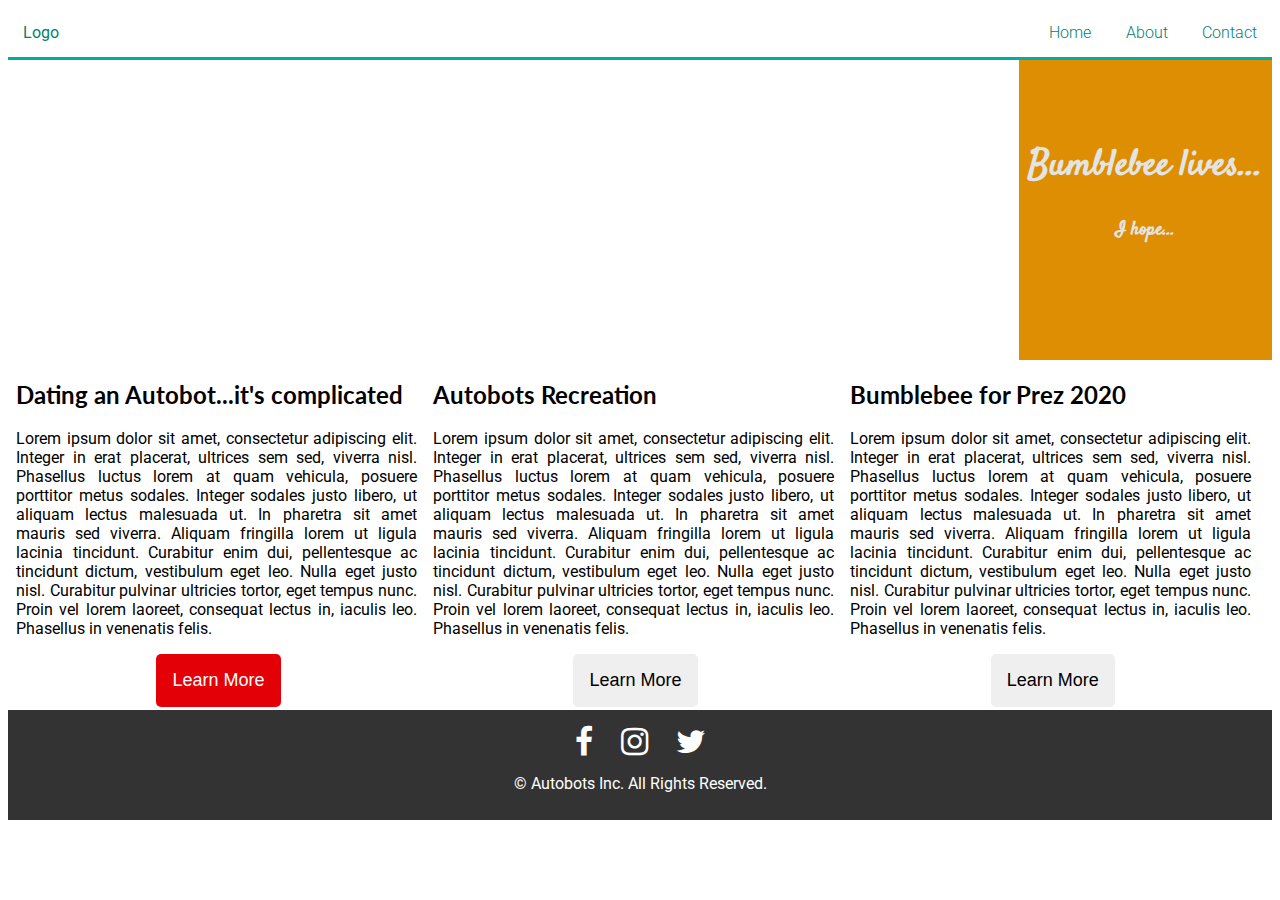
<file: about.html>
<!DOCTYPE>
<html>
	<head>
		<meta charset="UTF-8">
		<meta name="viewport" content="width=device-width, initial-scale=1.0" />
		<meta name="keywords" content="autobots are awesome, optimus is innocent, i love transformers, "/>
		<meta name="description" content="Let's face it; Autobots are awesome. Let's discuss."/>
		<title>Decepticons are going dooowwwwwn</title>
		<link rel="stylesheet" href="css/font-awesome.min.css" type="text/css">
		<link rel="stylesheet" href="css/style.css" type="text/css" />
        <link rel="stylesheet" href="css/about.css" type="text/css" />
	</head>
	<body>
		<header> <!-- Header begins-->
			<a href="https://www.google.com/" class="logo">Logo</a>
			<nav class="nav-container">
				<ul class="nav-items">
					<li class="listed-nav_item"><a href="index.html">Home</a></li>
					<li class="listed-nav_item"><a href="about.html">About</a></li>
					<li class="listed-nav_item"><a href="contact.html">Contact</a></li>
				</ul>
			</nav>
		</header><!--header ends-->
		<main id="about-feature"></main>
		<aside class="text-center">
		    <h1>Bumblebee lives...</h1>
		    <h3>I hope...</h3>
		</aside>
		<!--Columns begin -->
		<div class="column" id="col-1">
		    <h2>Dating an Autobot...it's complicated</h2>
		    <p>Lorem ipsum dolor sit amet, consectetur adipiscing elit. Integer in erat placerat, ultrices sem sed, viverra nisl. Phasellus luctus lorem at quam vehicula, posuere porttitor metus sodales. Integer sodales justo libero, ut aliquam lectus malesuada ut. In pharetra sit amet mauris sed viverra. Aliquam fringilla lorem ut ligula lacinia tincidunt. Curabitur enim dui, pellentesque ac tincidunt dictum, vestibulum eget leo. Nulla eget justo nisl. Curabitur pulvinar ultricies tortor, eget tempus nunc. Proin vel lorem laoreet, consequat lectus in, iaculis leo. Phasellus in venenatis felis.</p>
		    <button>Learn More</button>
		</div>
		<div class="column" id="col-2">
		    <h2>Autobots Recreation</h2>
		    <p>Lorem ipsum dolor sit amet, consectetur adipiscing elit. Integer in erat placerat, ultrices sem sed, viverra nisl. Phasellus luctus lorem at quam vehicula, posuere porttitor metus sodales. Integer sodales justo libero, ut aliquam lectus malesuada ut. In pharetra sit amet mauris sed viverra. Aliquam fringilla lorem ut ligula lacinia tincidunt. Curabitur enim dui, pellentesque ac tincidunt dictum, vestibulum eget leo. Nulla eget justo nisl. Curabitur pulvinar ultricies tortor, eget tempus nunc. Proin vel lorem laoreet, consequat lectus in, iaculis leo. Phasellus in venenatis felis.</p>
		    <button>Learn More</button>
		</div>
		<div class="column" id="col-3">
		    <h2>Bumblebee for Prez 2020</h2>
		    <p>Lorem ipsum dolor sit amet, consectetur adipiscing elit. Integer in erat placerat, ultrices sem sed, viverra nisl. Phasellus luctus lorem at quam vehicula, posuere porttitor metus sodales. Integer sodales justo libero, ut aliquam lectus malesuada ut. In pharetra sit amet mauris sed viverra. Aliquam fringilla lorem ut ligula lacinia tincidunt. Curabitur enim dui, pellentesque ac tincidunt dictum, vestibulum eget leo. Nulla eget justo nisl. Curabitur pulvinar ultricies tortor, eget tempus nunc. Proin vel lorem laoreet, consequat lectus in, iaculis leo. Phasellus in venenatis felis.</p>
		  	<button>Learn More</button>
		</div>
		
		<!--Columns end -->
		<!--Footer begins -->
		<footer class="text-center">
			<div class="social-media">
				<a href="#" target="_blank"><i class="fa fa-facebook fa-2x" aria-hidden="true"></i></a>
				<a href="#"><i class="fa fa-instagram fa-2x" aria-hidden="true"></i></a>
				<a href="#"><i class="fa fa-twitter fa-2x" aria-hidden="true"></i></a>
			</div>
			<p class="copyright">&copy; Autobots Inc. All Rights Reserved.</p>
			
		</footer>
		<!--Footer Ends -->
	</body>
</html>
</file>
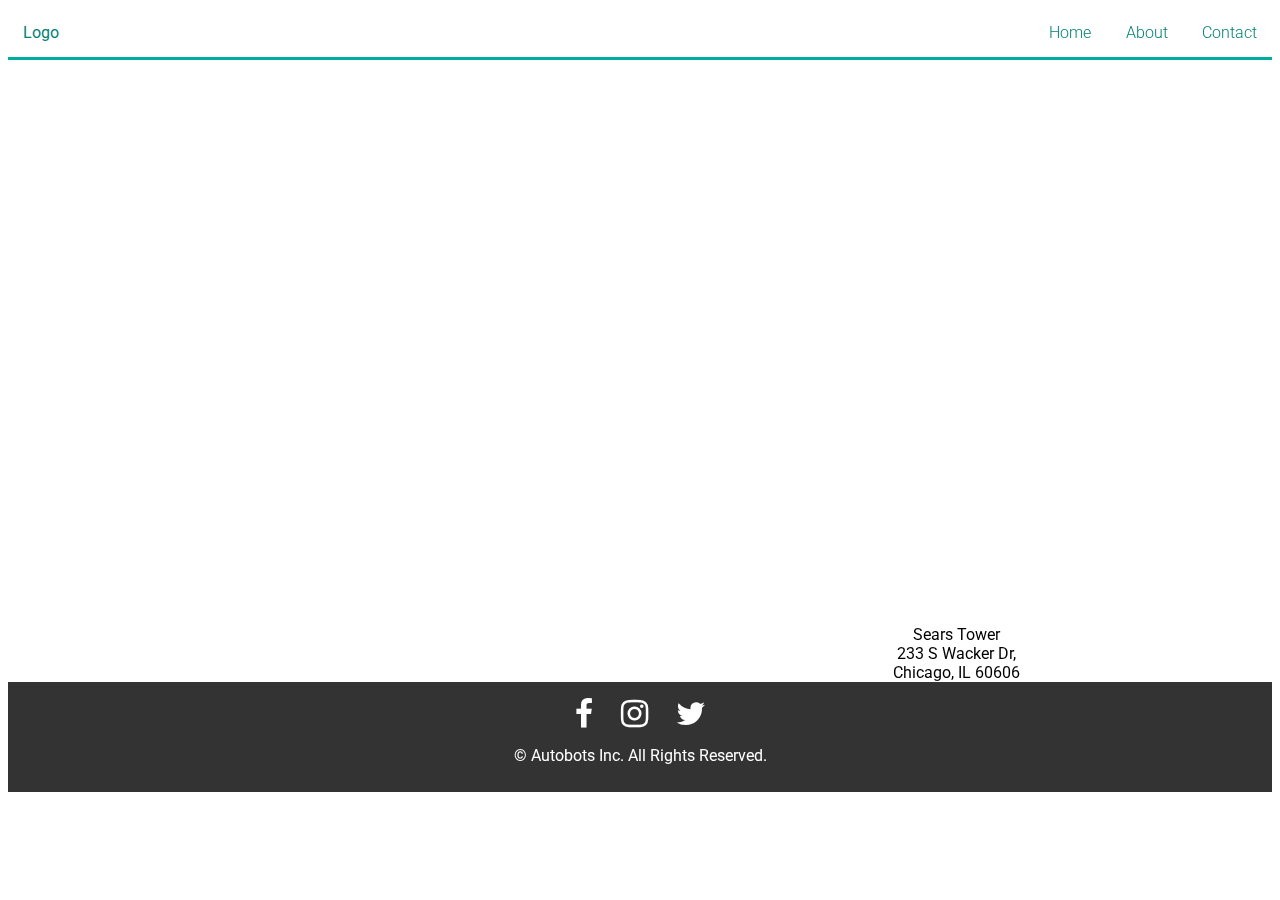
<file: contact.html>
<!DOCTYPE>
<html>
	<head>
		<meta charset="UTF-8">
		<meta name="viewport" content="width=device-width, initial-scale=1.0" />
		<meta name="keywords" content="autobots are awesome, optimus is innocent, i love transformers, "/>
		<meta name="description" content="Let's face it; Autobots are awesome. Let's discuss."/>
		<title>Decepticons are going dooowwwwwn</title>
		<link rel="stylesheet" href="css/font-awesome.min.css" type="text/css">
		<link rel="stylesheet" href="css/style.css" type="text/css" />
        <link rel="stylesheet" href="css/contact.css" type="text/css" />
	</head>
	<body>
		<header> <!-- Header begins-->
			<a href="https://www.google.com/" class="logo">Logo</a>
			<nav class="nav-container">
				<ul class="nav-items">
					<li class="listed-nav_item"><a href="index.html">Home</a></li>
					<li class="listed-nav_item"><a href="about.html">About</a></li>
					<li class="listed-nav_item"><a href="contact.html">Contact</a></li>
				</ul>
			</nav>
		</header><!--header ends-->
		
        <section class="contact-form-wrapper pull-left">
            <!--contact form begins-->
            <iframe allowTransparency="true" frameborder="0" scrolling="no"  src="https://ryeker.wufoo.com/embed/s1vyojph1qglimv/"><a href="https://ryeker.wufoo.com/forms/s1vyojph1qglimv/">Fill out my Wufoo form!</a>
            </iframe>
            <!--contact form ends -->
        </section>
        <section class="map-wrapper pull-right">
            <!--google map begins-->
            <iframe src="https://www.google.com/maps/embed?pb=!1m18!1m12!1m3!1d380513.71598599426!2d-88.01233928988323!3d41.833392504956805!2m3!1f0!2f0!3f0!3m2!1i1024!2i768!4f13.1!3m3!1m2!1s0x880e2c3cd0f4cbed%3A0xafe0a6ad09c0c000!2sChicago%2C+IL!5e0!3m2!1sen!2sus!4v1496721319428" frameborder="0" allowfullscreen></iframe>
            <!--Google map ends -->
            <address>
                Sears Tower<br>
                233 S Wacker Dr,<br> 
                Chicago, IL 60606
            </address>
        </section>
		<!--Footer begins -->
		<footer class="text-center">
			<div class="social-media">
				<a href="#"><i class="fa fa-facebook fa-2x" aria-hidden="true"></i></a>
				<a href="#"><i class="fa fa-instagram fa-2x" aria-hidden="true"></i></a>
				<a href="#"><i class="fa fa-twitter fa-2x" aria-hidden="true"></i></a>
			</div>
			<p class="copyright">&copy; Autobots Inc. All Rights Reserved.</p>
		</footer>
		<!--Footer Ends -->
	</body>
</html>
</file>
<file: css/style.css>
/*FONTS*/
@import url('https://fonts.googleapis.com/css?family=Lato|Roboto');

/*UNIVERSALS */
* {
    box-sizing: border-box;
}

a {
    text-decoration: none;
}

h1, h2, h4 {
    font-family: 'Lato', serif;
}

p, a {
    font-family: 'Roboto', serif;
}

.text-center {
    text-align: center;
}

.block {
    display: block;
}

.pull-left {
    float: left;
}

.pull-right {
    float: right;
}

.base-color {
    color: #008175;
}


/* HEADER SECTION */
.nav-container {
    border-bottom: 3px solid #00aea1; /*teal*/
    font-family: sans-serif;
    font-weight: 400;
}

.logo {
    /*display: inline-block;*/
    color: #008175;
    padding: 15px;
    float: left;
}

.nav-items {
    margin: 0;
    text-align: right;
}

.nav-items .listed-nav_item {
    display: inline-block;
}

.nav-items .listed-nav_item a {
    display: block;
    padding: 15px;
    color: #008175; /*Darker teal */
    font-weight: 300;
}

/*Hero Section */
.hero {
    height: 425px;
    background-image: url('../img/hero.jpg');
    background-size: cover;
    background-position: center;
    padding-top: 20%;
}

.hero h1 {
    margin-top: 0;
    color: #fff;
    text-align: center;
}

/*Sidebar section */
aside {
    box-sizing: border-box;
    height: 300px;
    width: 30%;
    /*float: left;*/
    border: 2px solid #0a00ff;
}

.blog-links {
    list-style-type: none;
    padding: 0px;
    margin: 0px;
    height: 100%;
}

.blog-links li {
    height: 25%;
    text-align: center;
}

.blog-links li a {
    color: #0affff;
    font-family: Helvetica;
    font-size: 24px;
}

.blog-links li:hover {
    background-color: #00aa00;
    border: 2px double #0aaaaa;
}

.blog-links li:hover a {
    color: #000;
    font-size: 28px;
}

.hero iframe {
    width: 30%;
    height: auto;
    margin: 0 auto;
}

main {
    width: 70%;
    height: 300px;
    overflow: auto;
    padding: 0px 10px;
    box-sizing: border-box;
}

main p {
    line-height: 40px;
    letter-spacing: 5px;
    font-size: 18px;
}

/*Footer Styles */
footer {
    height: 110px;
    background-color: #333;
    color: #fff;
    clear: both;
    padding-top: 16px;
}

.social-media a {
    color: #fff;
}

.social-media a:hover {
    color: #aff300;
}

.social-media i {
    margin: 0px 12px;
}
</file>
<file: css/about.css>
/*FONTS*/
@import url('https://fonts.googleapis.com/css?family=Satisfy');

#about-feature {
    height: 300px;
    width: 80%;
    float: left;
    background-image: url('http://www.cosmicbooknews.com/sites/default/files/transformers-bumblebee-director.jpg');
}

aside {
    float: right;
    width: 20%;
    height: 300px;
    background-color: #DE8E03;
    color: #e4e4e4;
    border: none;
    padding-top: 3.5em;
    font-family: 'Satisfy', cursive;
}

aside h1 {
    font-family: 'Satisfy', cursive;
    font-size: 36px;
}

/*Columns Styles*/
.column {
    height: 350px;
    width: 33%;
    float: left;
    text-align: justify;
    position: relative;
    padding: 0px 8px;
}

.column button {
    border: none;
    padding: 4%;
    border-radius: 5px;
    font-size: 18px;
    margin-left: 35%;
}

button:hover {
    cursor: wait;
}

#col-1 button {
    background-color: #e40007;
    color: #fff;
}
</file>
<file: css/contact.css>
/*Contact Form Styles */
section.contact-form-wrapper {
    width: 50%;
}

section.contact-form-wrapper iframe {
    width: 100%;
    height: 550px;
}

/*Map Styles*/
address {
    font-family: 'Roboto', sans-serif;
    font-style: normal;
    text-align: center;
}

.map-wrapper {
     width: 50%;   
}

.map-wrapper iframe {
    height: 565px;
    width: 100%;
}
</file>
